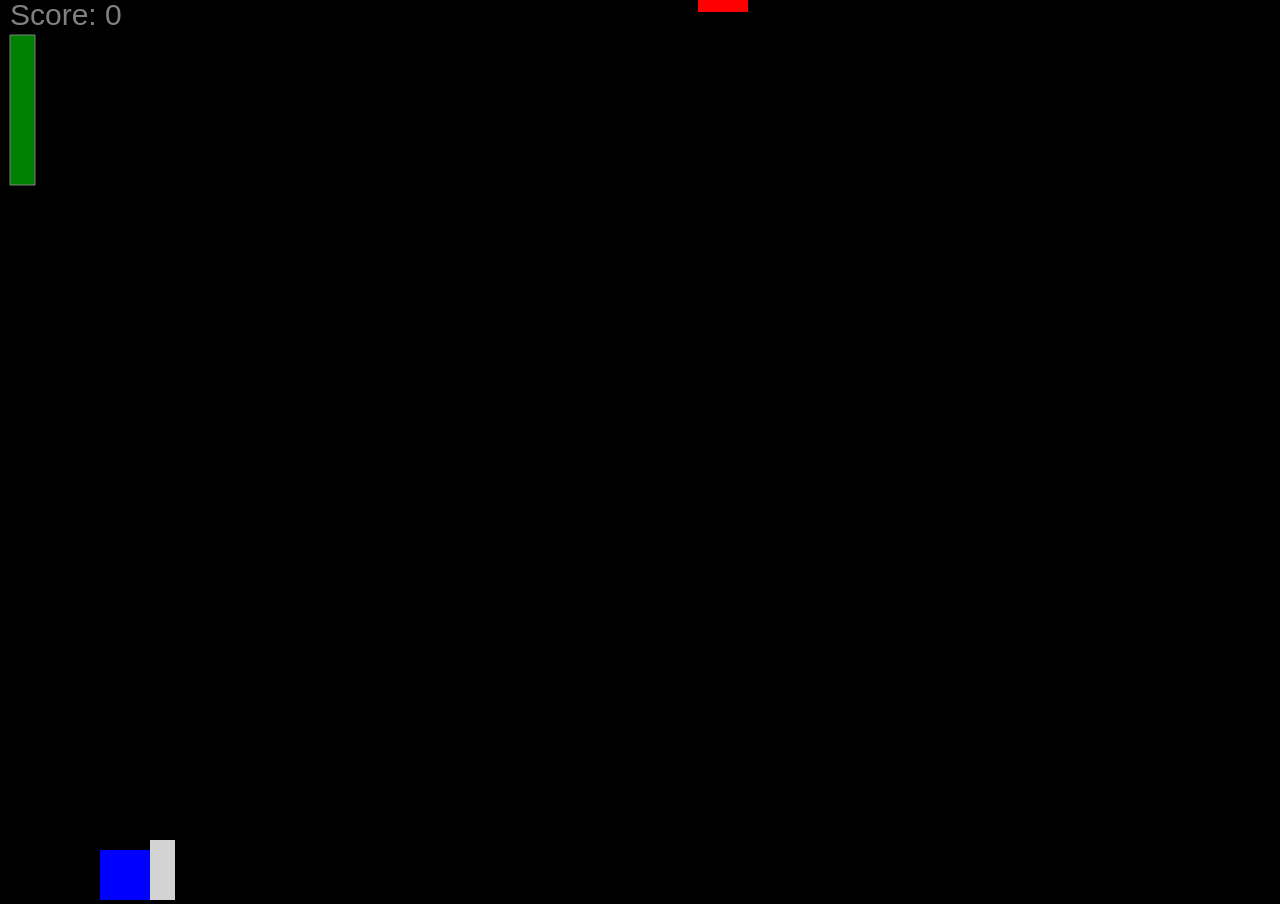
<file: index.htm>
<!DOCTYPE html>
<html>
  <head>
    <meta charset="utf-8" />
    <title>Shield Bearer</title>
    <link rel="stylesheet" type="text/css" href="style.css">
    <script type="text/javascript" src="shieldBearer.js" async></script>
  </head>
  <body>
    <canvas id="canvas"></canvas>
  </body>
</html>
</file>
<file: style.css>
*{
    margin: 0px;
    overflow: hidden;
}

html, body {
  background: #000;
  height: 100%;
}
</file>
